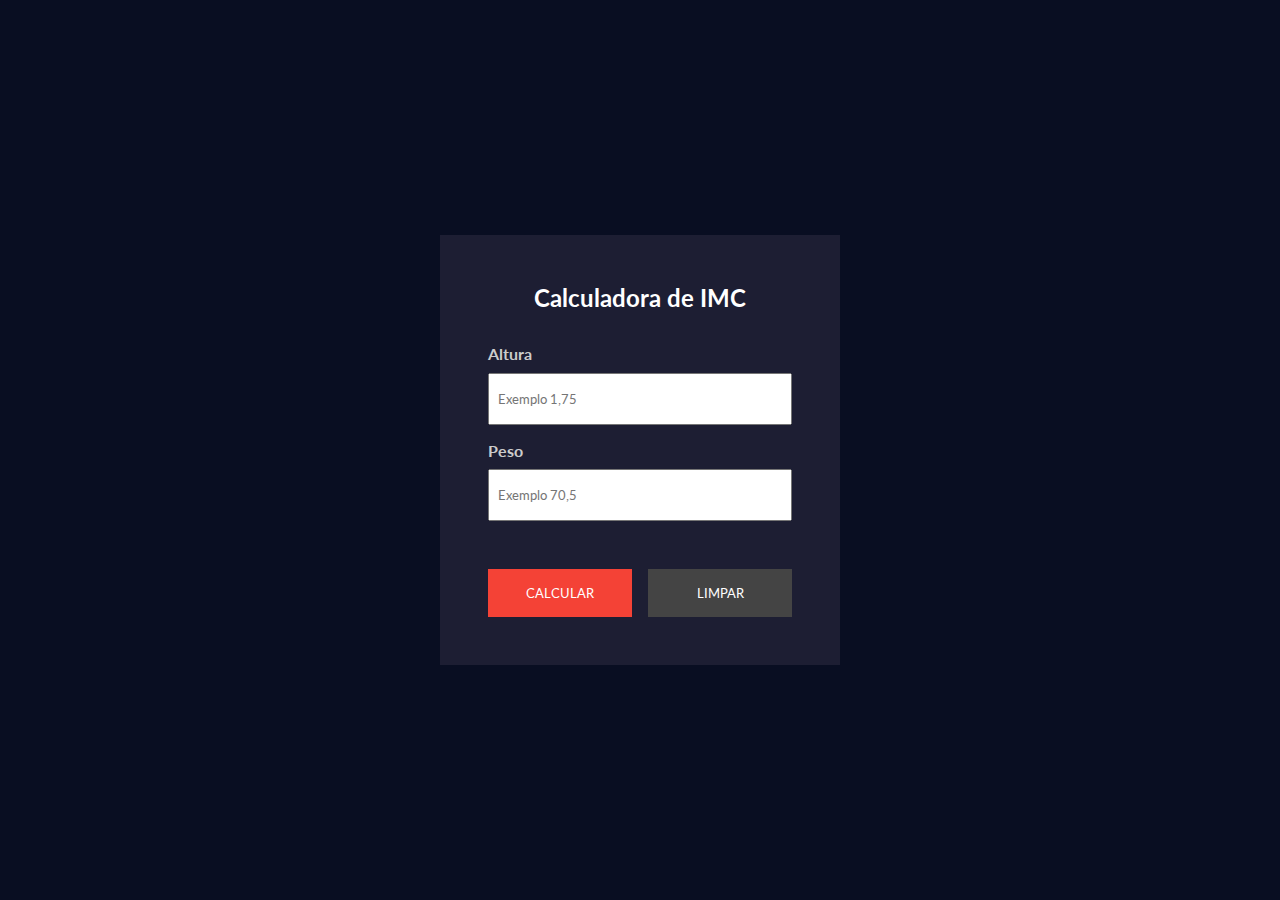
<file: EXERC_03/CALCULADORA_IMC02/HTML/index.html>
<!DOCTYPE html>
<html lang="en">
<head>
    <meta charset="UTF-8">
    <meta http-equiv="X-UA-Compatible" content="IE=edge">
    <meta name="viewport" content="width=device-width, initial-scale=1.0">
    <link rel="preconnect" href="https://fonts.googleapis.com"><link rel="preconnect" href="https://fonts.gstatic.com" crossorigin><link href="https://fonts.googleapis.com/css2?family=Lato:ital,wght@0,100;0,300;0,400;0,700;1,100;1,400;1,700&family=Meow+Script&family=Montserrat:ital,wght@0,200;0,300;0,400;0,500;0,700;0,800;1,100;1,200;1,300;1,400;1,500&family=Rubik+Storm&family=Rubik+Wet+Paint&display=swap" rel="stylesheet">
    <link rel="stylesheet" href="CSS/style.css">
    <title>CALCULADORA IMC 02</title>
</head>
<body>
    <div class="conteiner"><!--conteiner-->
        <div id="calc-conteiner" ><!--calc-conteiner-->
            <h2>
                Calculadora de IMC
            </h2>
            <form id="imc-form"><!--imc-form-->
                <div class="form-inputs"><!--form-inputs-->
                    <div class="form-control"><!--form-control-->
                        <label for="altura">Altura</label>
                        <input type="text" name="altura" id="altura" placeholder="Exemplo 1,75">
                    </div><!--form-control-->
                    <div class="form-control"><!--form-control-->
                        <label for="peso">Peso</label>
                        <input type="text" name="peso" id="peso" placeholder="Exemplo 70,5">
                    </div><!--form-control-->
                </div><!--form-inputs-->
                <div class="action-control"><!--action-control-->
                    <button id="calc-btn">CALCULAR</button>
                    <button id="clear-btn">LIMPAR</button>
                </div><!--action-control-->
            </form><!--imc-form-->
        </div><!--calc-conteiner-->
        <div id="result-conteiner" class="hide"><!--result-conteiner-->
            <p id="imc-number"><!--imc-number-->
                Seu IMC: 
                <span></span>
            </p><!--imc-number-->
            <p id="imc-info"><!--imc-info-->
                Situação Atual:
                <span></span>
            </p><!--imc-info-->
            <h3>
                Confira as Classificações
            </h3>
            <div id="imc-table"><!--imc-table-->
                <div class="table-header"><!--table-header-->
                    <h4>
                        IMC
                    </h4>
                    <h4>
                        Classificações
                    </h4>
                    <h4>
                        Obessidade
                    </h4>
                </div><!--table-header-->
            </div><!--imc-table-->
            <button id="back-btn">VOLTAR</button>
        </div><!--result-conteiner-->
    </div><!--conteiner-->
    <script src="JS/script.js"></script>
</body>
</html>
</file>
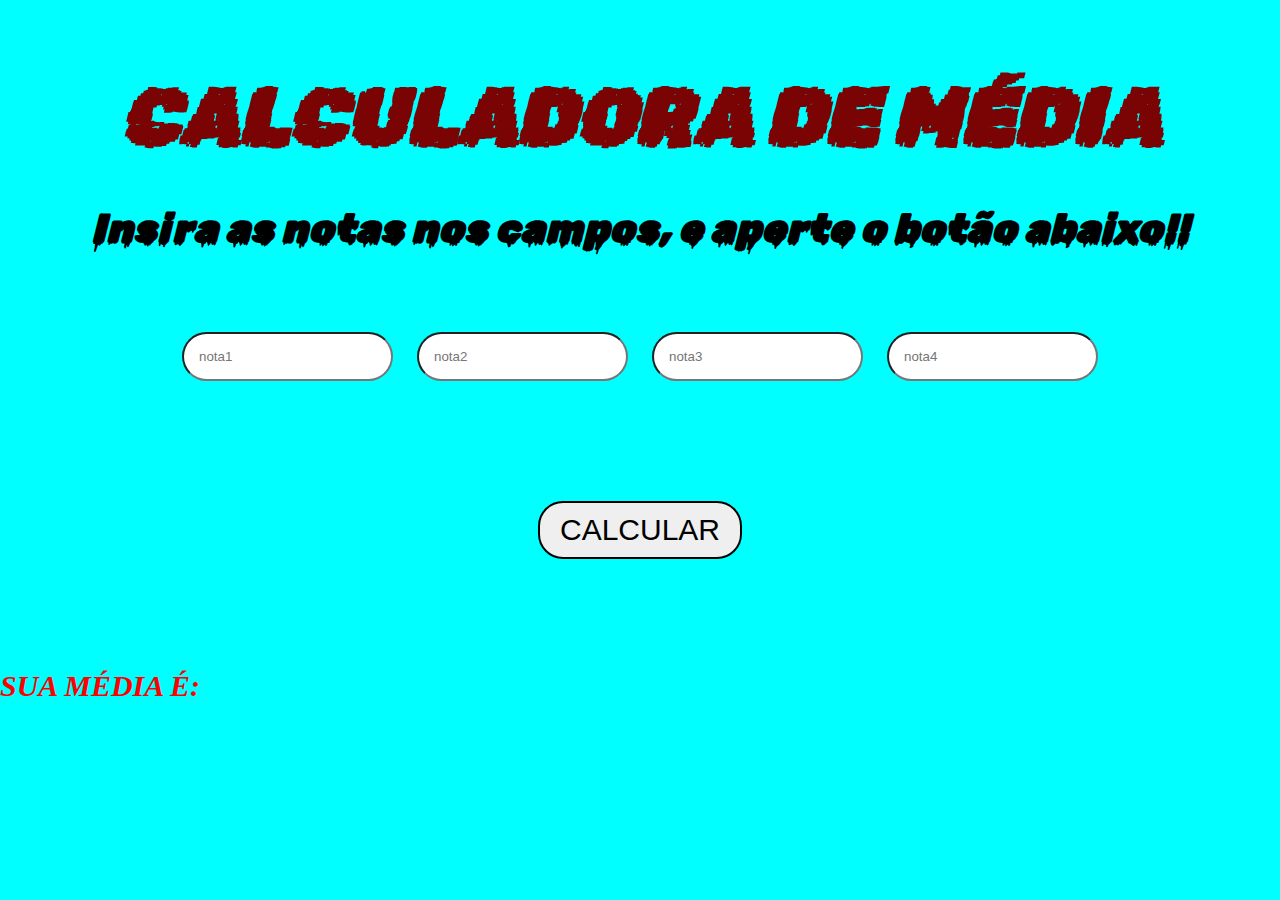
<file: EXERC_01/calcmedia.html>
<!DOCTYPE html>
<html lang="pt-br">
<head>
    <meta charset="UTF-8">
    <meta http-equiv="X-UA-Compatible" content="IE=edge">
    <meta name="viewport" content="width=device-width, initial-scale=1.0">
    <link rel="stylesheet" href="style.css">
    <link rel="preconnect" href="https://fonts.googleapis.com"><link rel="preconnect" href="https://fonts.gstatic.com" crossorigin><link href="https://fonts.googleapis.com/css2?family=Meow+Script&family=Montserrat:ital,wght@0,200;0,300;0,400;0,500;0,700;0,800;1,100;1,200;1,300;1,400;1,500&family=Rubik+Storm&display=swap" rel="stylesheet">
    <link rel="preconnect" href="https://fonts.googleapis.com"><link rel="preconnect" href="https://fonts.gstatic.com" crossorigin><link href="https://fonts.googleapis.com/css2?family=Meow+Script&family=Montserrat:ital,wght@0,200;0,300;0,400;0,500;0,700;0,800;1,100;1,200;1,300;1,400;1,500&family=Rubik+Storm&family=Rubik+Wet+Paint&display=swap" rel="stylesheet">
    <title>Calculadora de médias</title>
</head>
<body>
    <header class="titulo"><!--titulo-->
        <h1>
            CALCULADORA DE MÉDIA
        </h1>
        <h2>
            Insira as notas nos campos, e aperte o botão abaixo!!
        </h2>
    </header><!--titulo-->
    <section class="insert"><!--insert-->
        <div class="calc"><!--calc-->
            <input type="number" name="nota1" id="nota1" placeholder="nota1">
            <input type="number" name="nota2" id="nota2" placeholder="nota2">
            <input type="number" name="nota3" id="nota3" placeholder="nota3">
            <input type="number" name="nota4" id="nota4" placeholder="nota4">
        </div><!--calc-->
        <div class="button"><!--button-->
            <button onclick="soma()" class="styleb"><!--styleb-->
                CALCULAR
            </button><!--styleb-->
        </div><!--button-->
    </section><!--insert-->
    <section class="result"><!--result-->
        <h3>
            SUA MÉDIA É: <span></span>
        </h3>
    </section><!--result-->
    <script src="calc.js"></script>
</body>
</html>
</file>
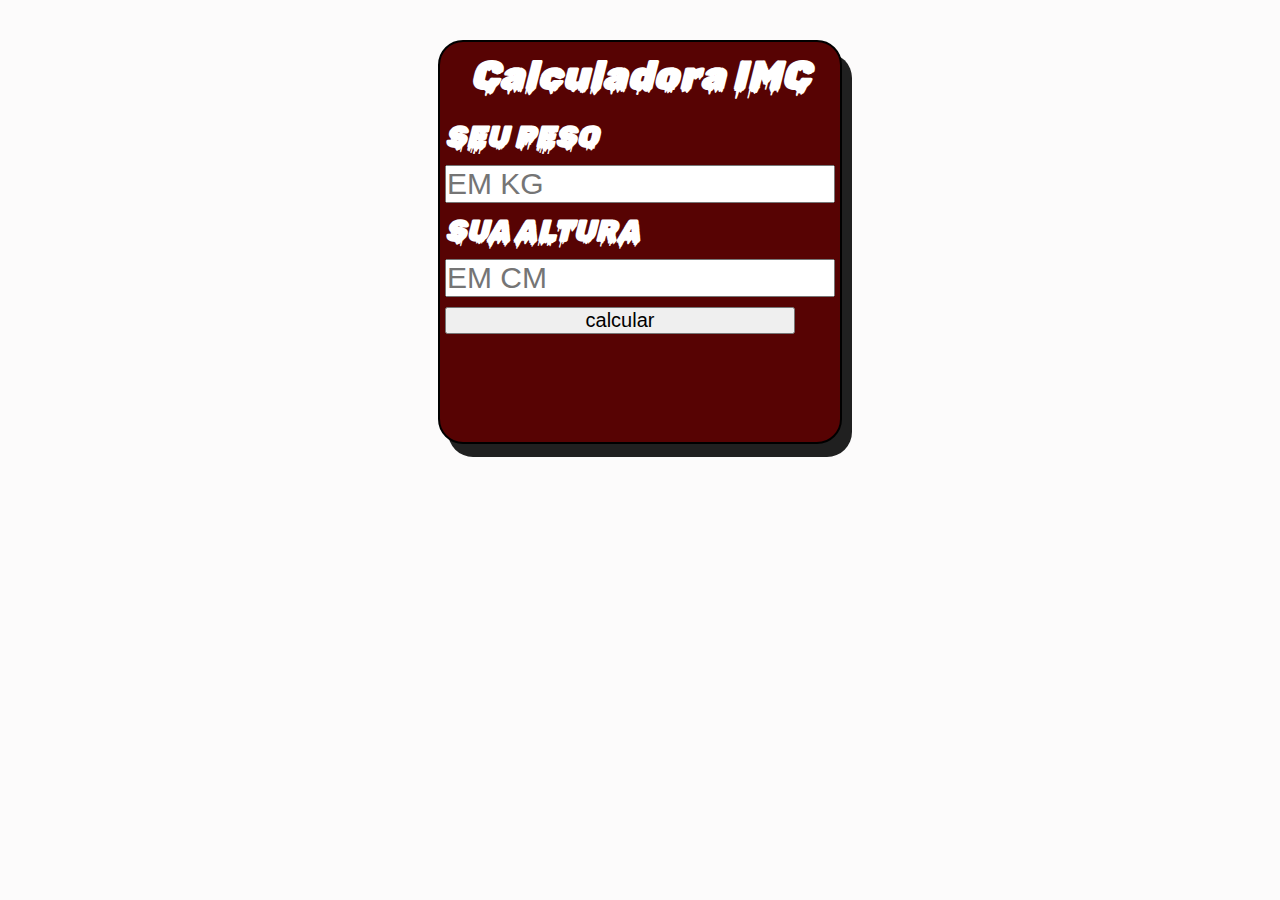
<file: EXERC_02/CALC_IMC/calc.html>
<!DOCTYPE html>
<html lang="en">
<head>
    <meta charset="UTF-8">
    <meta http-equiv="X-UA-Compatible" content="IE=edge">
    <meta name="viewport" content="width=device-width, initial-scale=1.0">
    <link rel="preconnect" href="https://fonts.googleapis.com"><link rel="preconnect" href="https://fonts.gstatic.com" crossorigin><link href="https://fonts.googleapis.com/css2?family=Meow+Script&family=Montserrat:ital,wght@0,200;0,300;0,400;0,500;0,700;0,800;1,100;1,200;1,300;1,400;1,500&family=Rubik+Storm&family=Rubik+Wet+Paint&display=swap" rel="stylesheet">
    <link rel="stylesheet" href="style.css">
    <title>CALCULADORA DE IMC</title>
</head>
<body>
    <main>
        <div class="conteiner"><!--conteiner-->
            <header>
                <div class="titulo"><!--titulo-->
                    <h1>
                        Calculadora IMC
                    </h1>
                </div><!--titulo-->
            </header>
            <section>
                <div class="inpults"><!--inpults-->
                    <h2>
                        SEU PESO
                    </h2>
                    <input type="number" name="peso" id="peso" placeholder="EM KG">
                    <h2>
                        SUA ALTURA
                    </h2>
                    <input type="number" name="altura" id="altura" placeholder="EM CM">
                    <div class="button"><!--button-->
                        <button onclick="calcularImc()">calcular</button>
                    </div><!--button-->
                </div><!--inpults-->
            </section>
        </div><!--conteiner-->
    </main>
    <script src="calc.js"></script>
</body>
</html>
</file>
<file: EXERC_03/CALCULADORA_IMC02/HTML/CSS/style.css>
*{
    margin: 0;
    padding: 0;
    box-sizing: border-box;
    font-family: 'Lato', sans-serif;
   }

   body {
    display: flex;
    justify-content: center;
    align-items: center;
    min-height: 100vh;
    color: #fff;
    background-color: #090e22;
   }

   .hide {
    display: none !important;
   }

   .conteiner {
    min-width: 400px;
    min-height: 400px;
    padding: 3rem;
    background-color: #1d1e33;
   }

   /* IMC FORM */
   #calc-conteiner h2 {
    text-align: center;
    margin-bottom: 2rem;
   }

   .form-inputs {
    display: flex;
    flex-direction: column;
    justify-content: space-between;
   }

   .form-control {
    display: flex;
    flex-direction: column;
    flex: 1;
    margin-bottom: 1rem;
   }

   .form-control label {
    font-weight: bold;
    margin-bottom: 0.6rem;
    color: #ccc;
   }

   .form-control input {
    padding: 1rem 0.5rem;
   }

   .action-control {
    display: flex;
    justify-content: space-between;
    margin-top: 2rem;
    gap: 1rem;
   }

   button {
    padding: 1rem 1.5rem;
    border: none;
    color: #fff;
    cursor: pointer;
    opacity: 1.9;
    flex: 1;
    background-color: #f44236;
   }

   button:hover {
    opacity: 0.8;
   }

   #clear-btn {
    background-color: #444;
   }

   /* table */

   #result-conteiner {
    display: flex;
    flex-direction: column;
    text-align: center;
   }

   #imc-number {
    font-size: 2.4rem;
    margin-bottom: 0.6rem;
   }

   #imc-info {
    font-size: 1.4rem;
    color: #ccc;
   }

   #result-conteiner h3 {
    margin-top: 1rem;
    color: #dfdfdf;
   }

   #imc-table {
    margin:1.5rem 0;
    font-size: 0.8rem;
   }

   .table-header {
    font-weight: bold;
    color: #ccc;
   }

   .table-header, .table-data {
    display: flex;
    justify-content: space-between;
    margin-bottom: 0.5rem;
    padding-bottom: 0.5rem;
    border-bottom: 1px solid #444;
   }

   .table-header h4, .table-data p {
    flex: 1;
   }

   .table-header h4:nth-child(3), .table-data p:nth-child(3) {
    max-width: 80px;
   }

   #back-btn {
    align-self: center;
   }

   .good {
    color: #12db34;
   }

   .low {
    color: #dbce12;
   }

   .medium {
    color: #db6212;
   }

   .high {
    color: #db1912;
   }
</file>
<file: EXERC_01/style.css>
*{
    margin: 0;
    padding: 0;
    box-sizing: border-box;
}

html,body {
    background-color:aqua
}

.titulo {
    display: flex;
    flex-direction: column;
    align-items: center;
    margin: 40px;
    padding: 10px;
}

.titulo h1 {
    padding: 20px;
    font-size: 80px;
    font-family: 'Rubik Storm', cursiva;
    font-style: italic;
    color: rgb(122, 3, 3);
}

.titulo h2 {
    padding: 20px;
    font-size: 40px;
    font-family: 'Rubik Wet Paint', cursiva;
    font-style: italic;
}

.insert {
    display: flex;
    flex-direction: column;
    align-items: center;
}

.calc input {
    margin: 10px;
    padding: 15px;
    cursor: pointer;
    border-radius: 25px; 
}

.button {
    margin: 80px;
    padding: 20px;
}

.styleb {
    margin: 10px;
    padding: 10px;
    padding-left: 20px;
    padding-right: 20px;
    border: 2px solid;
    border-radius: 25px;
    font-size: 30px;
    cursor: pointer;
}

.result h3{
    font-size: 30px;
    font-style: italic;
    color: red;
}
</file>
<file: EXERC_02/CALC_IMC/style.css>
*{
    margin: 0;
    padding: 0;
    font-family: 'Segoe UI', Tahoma, Geneva, Verdana, sans-serif;
}

html,body{
    background-color: rgb(252, 251, 251);
}

main {
    display: flex;
    flex-direction: column;
    align-items: center;
    margin: 30px;
    padding: 10px;
}

.conteiner{
    display: flex;
    flex-direction: column;
    align-items: center;
    width: 400px;
    height: 400px;
    border: 2px solid;
    border-radius: 25px;
    box-shadow: 10px 13px rgb(32, 32, 32);
    background-color: rgb(87, 3, 3)
}

.titulo {
    margin: 10px;
}

.titulo h1 {
    font-size: 40px;
    font-style: italic;
    font-family:'Rubik Wet Paint', cursive;
    color: white;
}

.inpults {
    display: flex;
    flex-direction: column;
    align-items: flex-start;
}

.inpults h2 {
    font-size: 30px;
    font-style: italic;
    font-family:'Rubik Wet Paint', cursive;
    margin-top: 10px;
    color: white;
}

.inpults input {
    font-size: 30px;
    margin-top: 10px;
    cursor: pointer;
}

.inpults button {
    font-size: 20px;
    margin-top: 10px;
    width: 350px;
    cursor: pointer;
}
</file>
